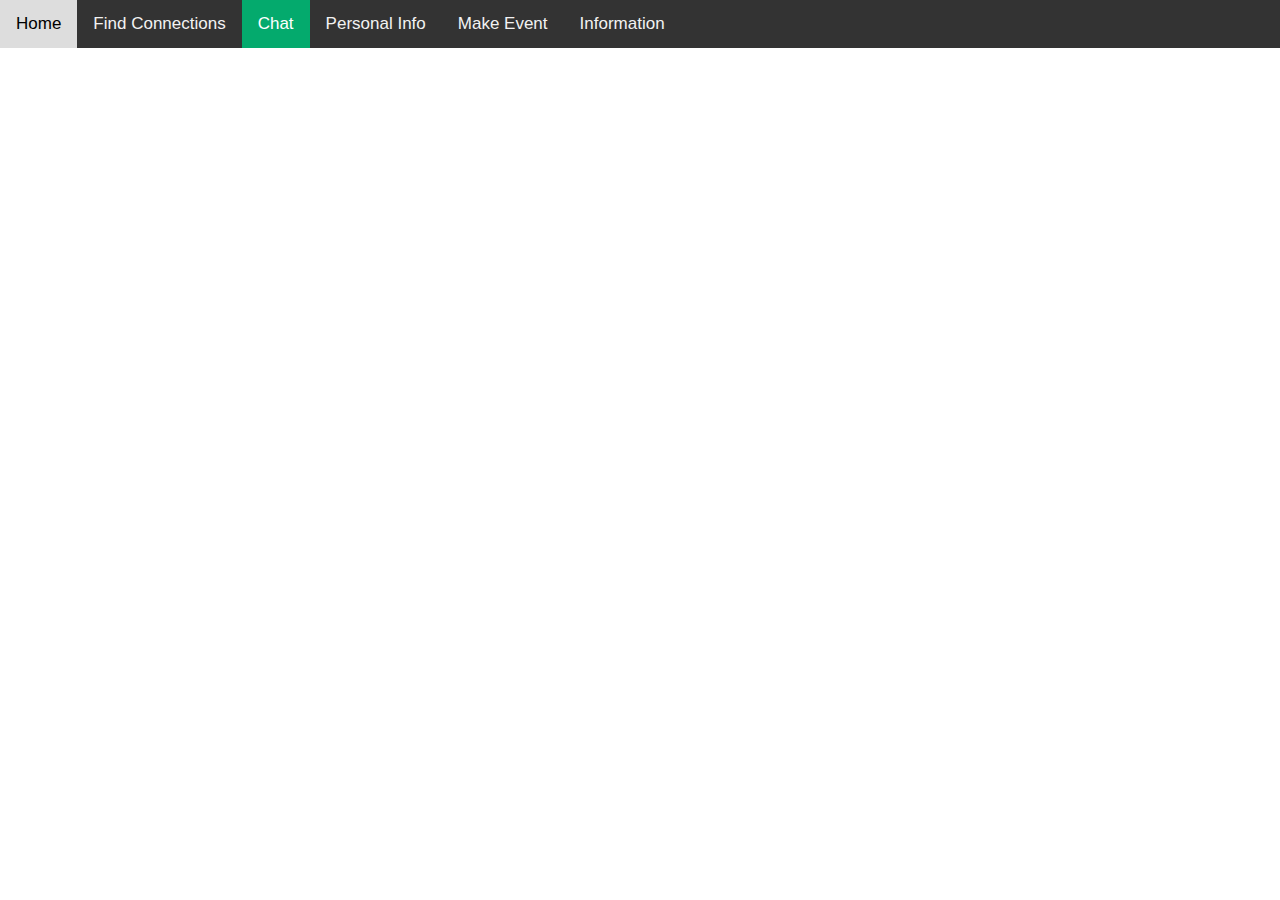
<file: frontend-home/Chat.html>
<!DOCTYPE html>
<html>
  <head>
    <meta name="viewport" content="width=device-width, initial-scale=1" />
    <link rel="stylesheet" href="Home.css" />
  </head>
  <body>
    <div class="topnav">
      <a href="Home.html">Home</a>
      <a href="FindConnections.html">Find Connections</a>
      <a class="active" href="Chat.html">Chat</a>
      <a href="PersonalInfo.html">Personal Info</a>
      <a href="MakeEvent.html">Make Event</a>
      <a href="Information.html">Information</a>
    </div>
  </body>
</html>
</file>
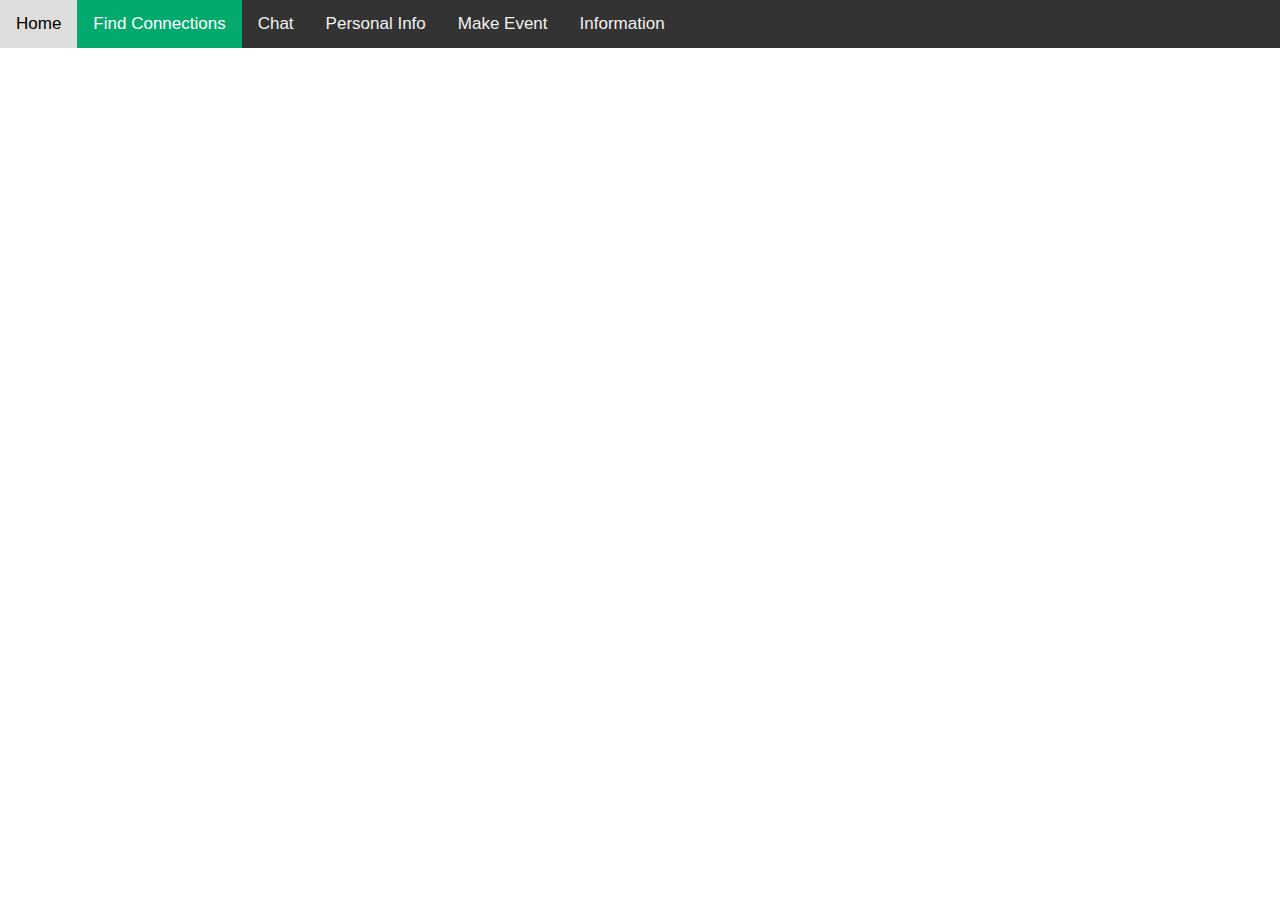
<file: frontend-home/FindConnections.html>
<!DOCTYPE html>
<html>
  <head>
    <meta name="viewport" content="width=device-width, initial-scale=1" />
    <link rel="stylesheet" href="Home.css" />
  </head>
  <body>
    <div class="topnav">
      <a href="Home.html">Home</a>
      <a class="active" href="FindConnections.html">Find Connections</a>
      <a href="Chat.html">Chat</a>
      <a href="PersonalInfo.html">Personal Info</a>
      <a href="MakeEvent.html">Make Event</a>
      <a href="Information.html">Information</a>
    </div>
  </body>
</html>
</file>
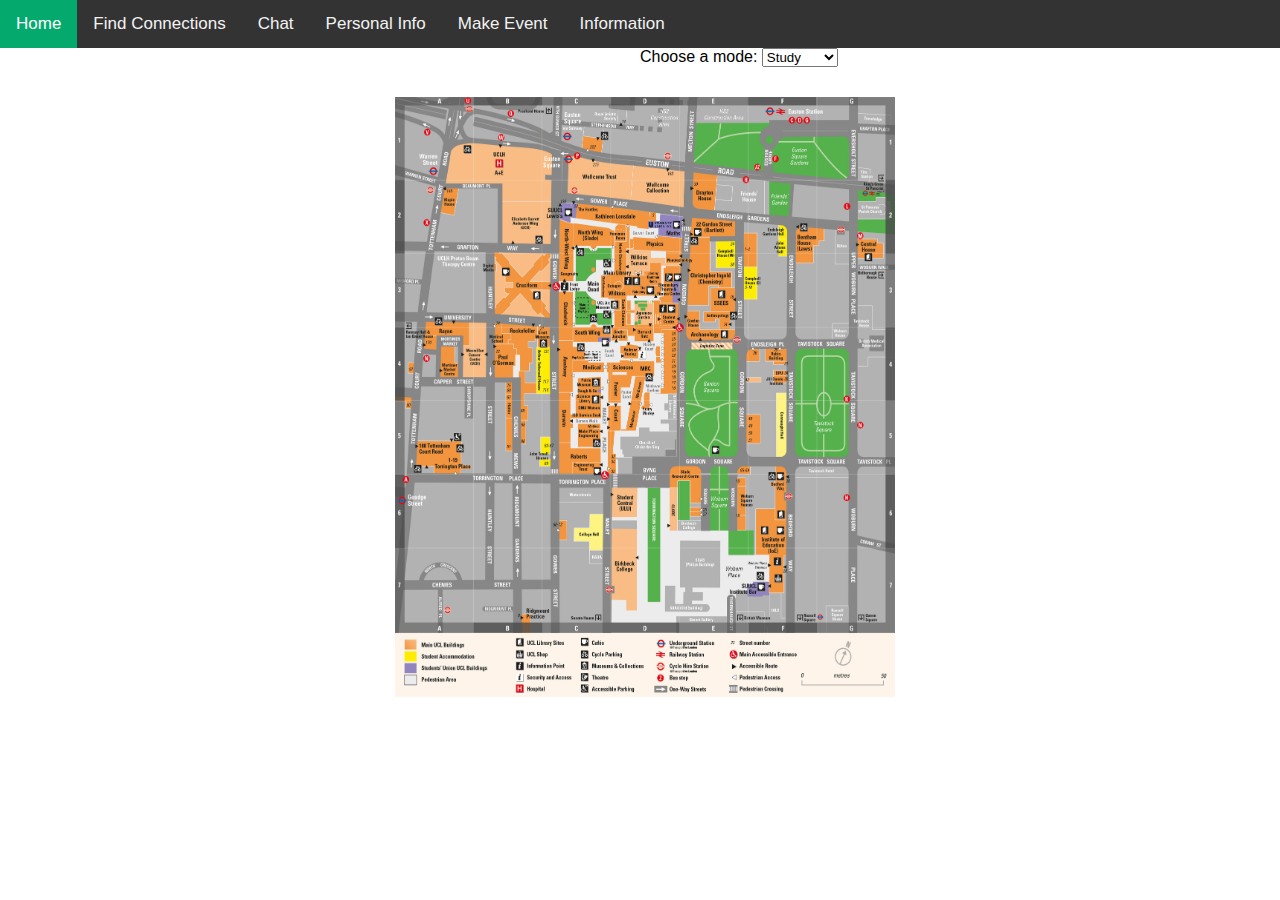
<file: frontend-home/Home.html>
<!DOCTYPE html>
<html>
  <head>
    <meta name="viewport" content="width=device-width, initial-scale=1" />
    <link rel="stylesheet" href="Home.css" />
  </head>
  <body>
    <div class="topnav">
      <a class="active" href="Home.html">Home</a>
      <a href="FindConnections.html">Find Connections</a>
      <a href="Chat.html">Chat</a>
      <a href="PersonalInfo.html">Personal Info</a>
      <a href="MakeEvent.html">Make Event</a>
      <a href="Information.html">Information</a>
    </div>
    <div class="mode">
      <label for="mode">Choose a mode:</label>

      <select name="cars" id="cars">
        <option value="Study">Study</option>
        <option value="socialise">Socialise</option>
        <option value="food">Food</option>
        <option value="ghost">Ghost</option>
      </select>
    </div>

    <div style="padding-left: 16px">
      <img
        src="ucl-bloomsbury-campus.jpeg"
        alt="bloomsbury-campus-map"
        width="500"
        height="600"
      />
    </div>
  </body>
</html>
</file>
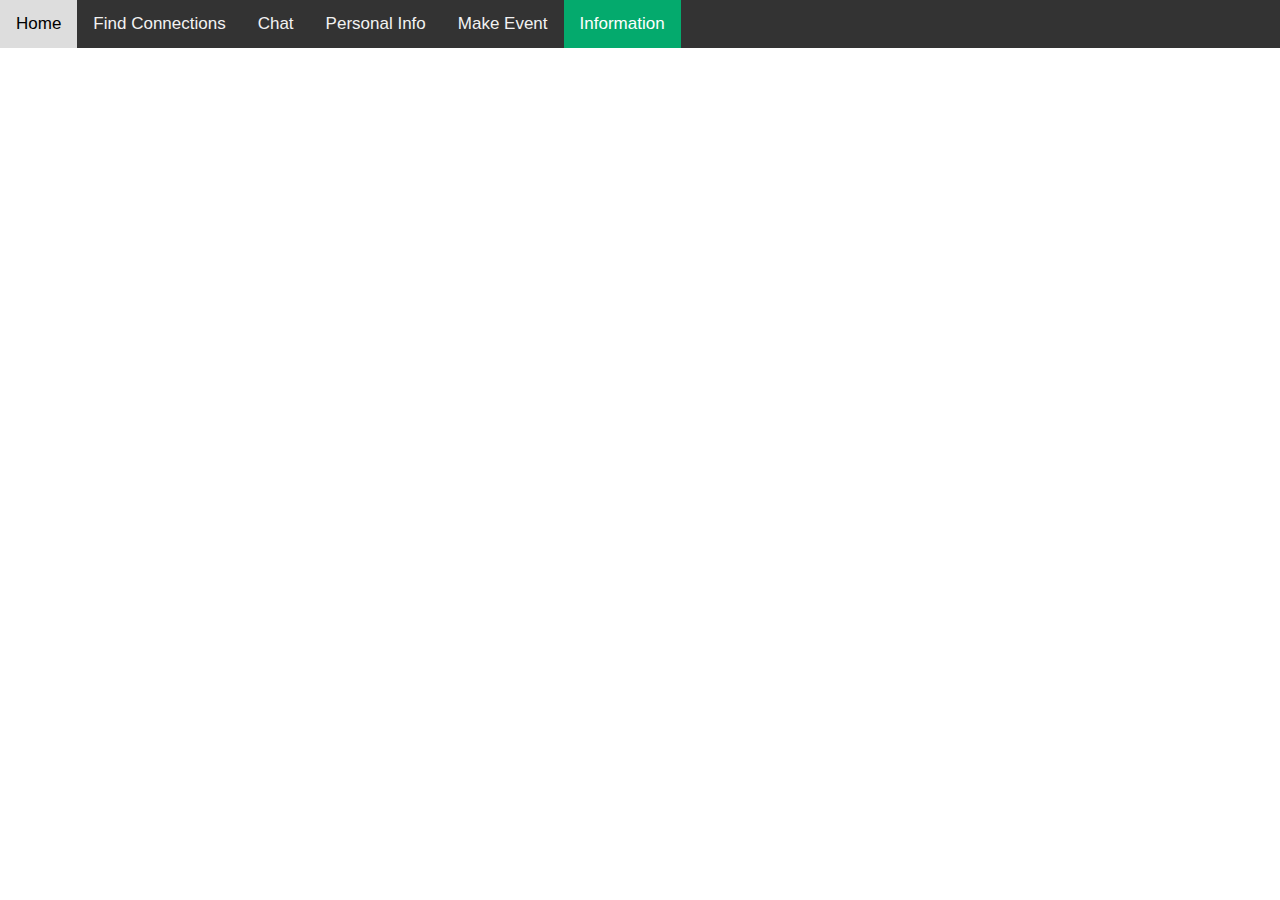
<file: frontend-home/Information.html>
<!DOCTYPE html>
<html>
  <head>
    <meta name="viewport" content="width=device-width, initial-scale=1" />
    <link rel="stylesheet" href="Home.css" />
  </head>
  <body>
    <div class="topnav">
      <a href="Home.html">Home</a>
      <a href="FindConnections.html">Find Connections</a>
      <a href="Chat.html">Chat</a>
      <a href="PersonalInfo.html">Personal Info</a>
      <a href="MakeEvent.html">Make Event</a>
      <a class="active" href="Information.html">Information</a>
    </div>
  </body>
</html>
</file>
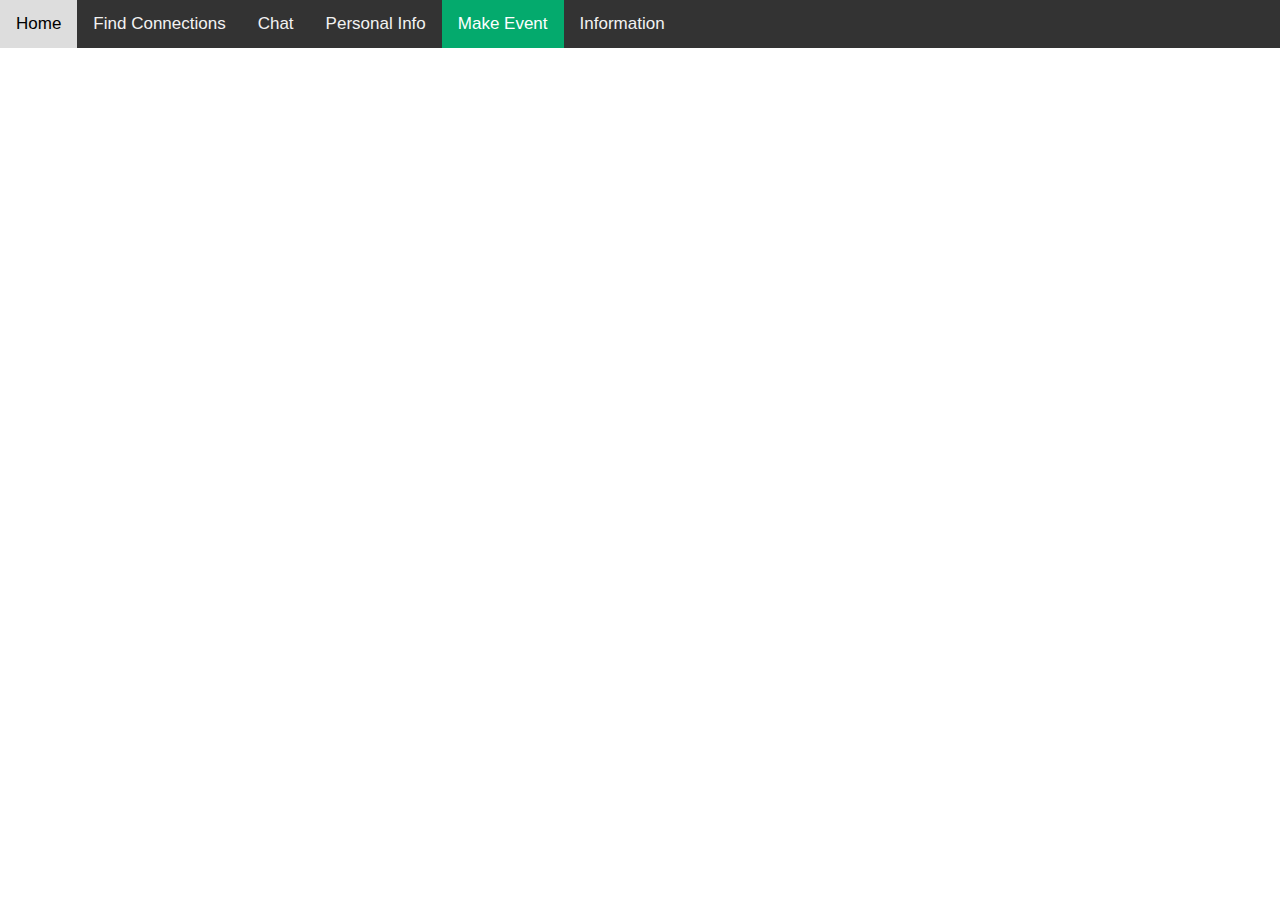
<file: frontend-home/MakeEvent.html>
<!DOCTYPE html>
<html>
  <head>
    <meta name="viewport" content="width=device-width, initial-scale=1" />
    <link rel="stylesheet" href="Home.css" />
  </head>
  <body>
    <div class="topnav">
      <a href="Home.html">Home</a>
      <a href="FindConnections.html">Find Connections</a>
      <a href="Chat.html">Chat</a>
      <a href="PersonalInfo.html">Personal Info</a>
      <a class="active" href="MakeEvent.html">Make Event</a>
      <a href="Information.html">Information</a>
    </div>
  </body>
</html>
</file>
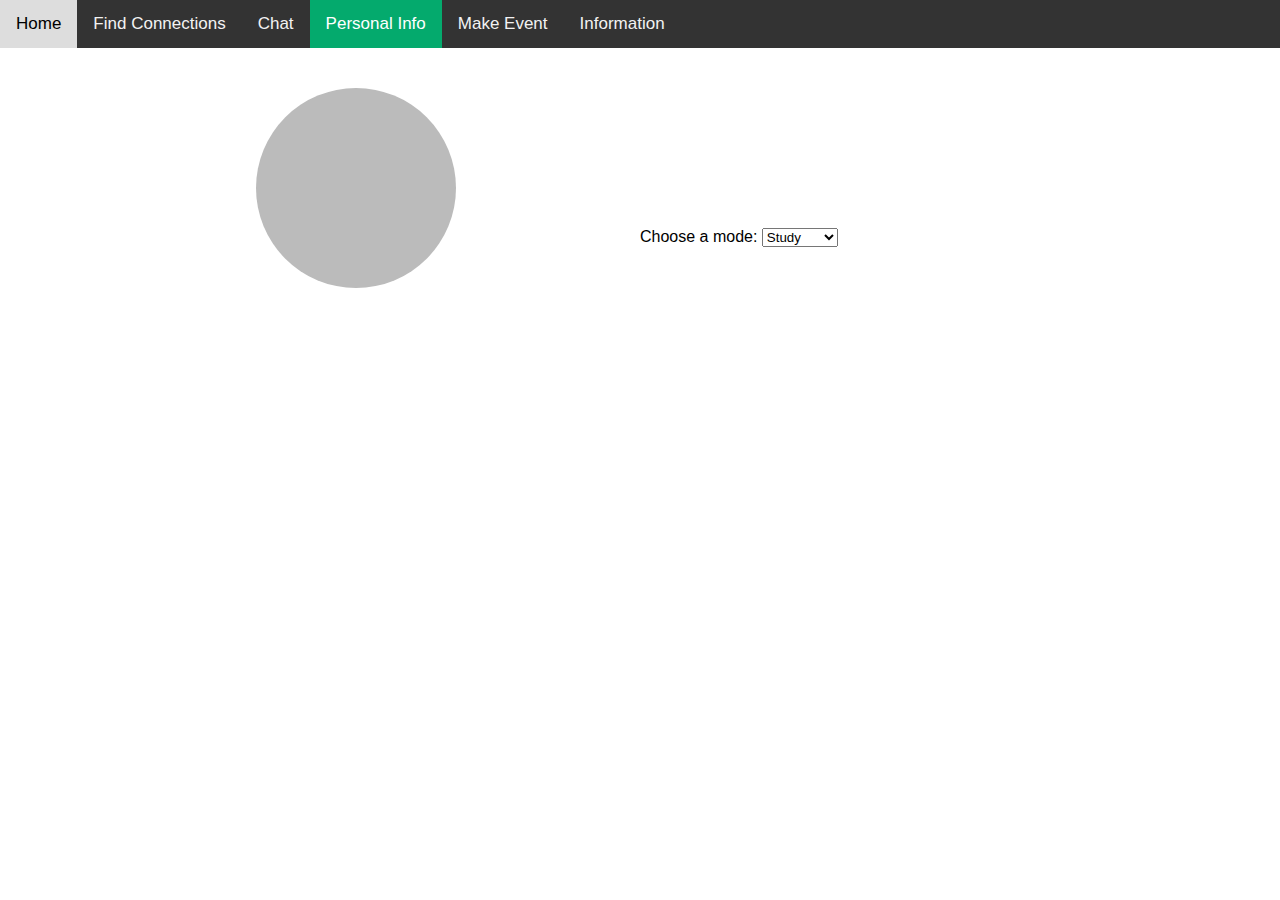
<file: frontend-home/PersonalInfo.html>
<!DOCTYPE html>
<html>
  <head>
    <meta name="viewport" content="width=device-width, initial-scale=1" />
    <link rel="stylesheet" href="Home.css" />
  </head>
  <body>
    <div class="topnav">
      <a href="Home.html">Home</a>
      <a href="FindConnections.html">Find Connections</a>
      <a href="Chat.html">Chat</a>
      <a class="active" href="PersonalInfo.html">Personal Info</a>
      <a href="MakeEvent.html">Make Event</a>
      <a href="Information.html">Information</a>
    </div>
    <div class="picture">
      <span class="dot"></span>
      <span class="dot"></span>
      <span class="dot"></span>
      <span class="dot"></span>
    </div>
    <div class="pmode">
      <label for="mode">Choose a mode:</label>

      <select name="cars" id="cars">
        <option value="Study">Study</option>
        <option value="socialise">Socialise</option>
        <option value="food">Food</option>
        <option value="ghost">Ghost</option>
      </select>
    </div>
  </body>
</html>
</file>
<file: frontend-home/Home.css>
body {
  margin: 0;
  font-family: Arial, Helvetica, sans-serif;
}

.topnav {
  overflow: hidden;
  background-color: #333;
}

.topnav a {
  float: left;
  color: #f2f2f2;
  text-align: center;
  padding: 14px 16px;
  text-decoration: none;
  font-size: 17px;
}

.topnav a:hover {
  background-color: #ddd;
  color: black;
}

.topnav a.active {
  background-color: #04aa6d;
  color: white;
}

img {
  margin-left: 30%;
  margin-top: 30px;
}
.mode {
  margin-left: 50%;
}
.picture {
  height: 200px;
  width: 200px;
  background-color: #bbb;
  border-radius: 50%;
  display: inline-block;
  margin-left: 20%;
  margin-top: 40px;
}
.pmode {
  margin-left: 50%;
  margin-top: -5%;
}
</file>
